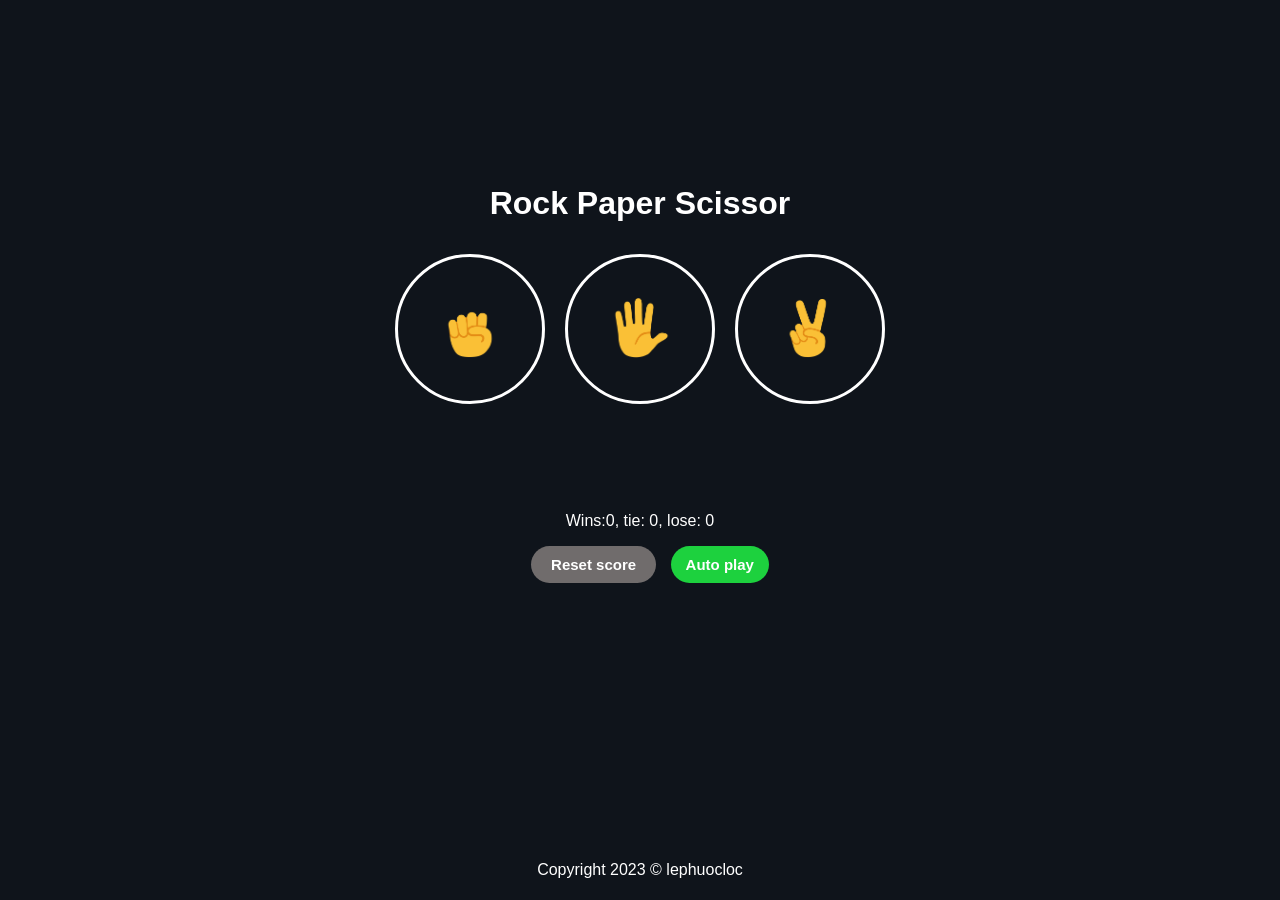
<file: index.html>
<!DOCTYPE html>
<html>
  <head>
    <title>
      Rock Paper Scissor
    </title>
    <meta charset="UTF-8">
    <meta name="viewport" content="width=device-width, initial-scale=1.0">
    <link 
    rel="stylesheet"
    href="./style.css" >
  </head>
  <body>
    <main class="main">
      <p class="title"> Rock Paper Scissor</p>
      <section class="playground">
        <button class="move-button rock-button">
          <img src="images/rock-emoji.png" class="move-image">
        </button>
        <button class="move-button paper-button">
          <img src="images/paper-emoji.png" class="move-image">
        </button>
        <button class="move-button scissors-button">
            <img src="images/scissors-emoji.png" class="move-image">
        </button>
      </section>
      <p class="js-result">
      </p>
      <p class="js-move">
      </p>
      <p class="js-score">
      </p>
      <section class="button">
        <button onclick="
          score.win = 0;
          score.tie = 0;
          score.lose = 0;
          localStorage.removeItem('score');
          announce_score();
          reset();
        " class="reset-button">
          Reset score
        </button >
        
        <button onclick="
          autoPlay();
          " class="auto-button">
          Auto play
        </button>
      </section>
      <p class="copyright">Copyright 2023 &#169 lephuocloc</p>
    </main>
    <script src="./script.js"> </script>

  </body>
</html>
</file>
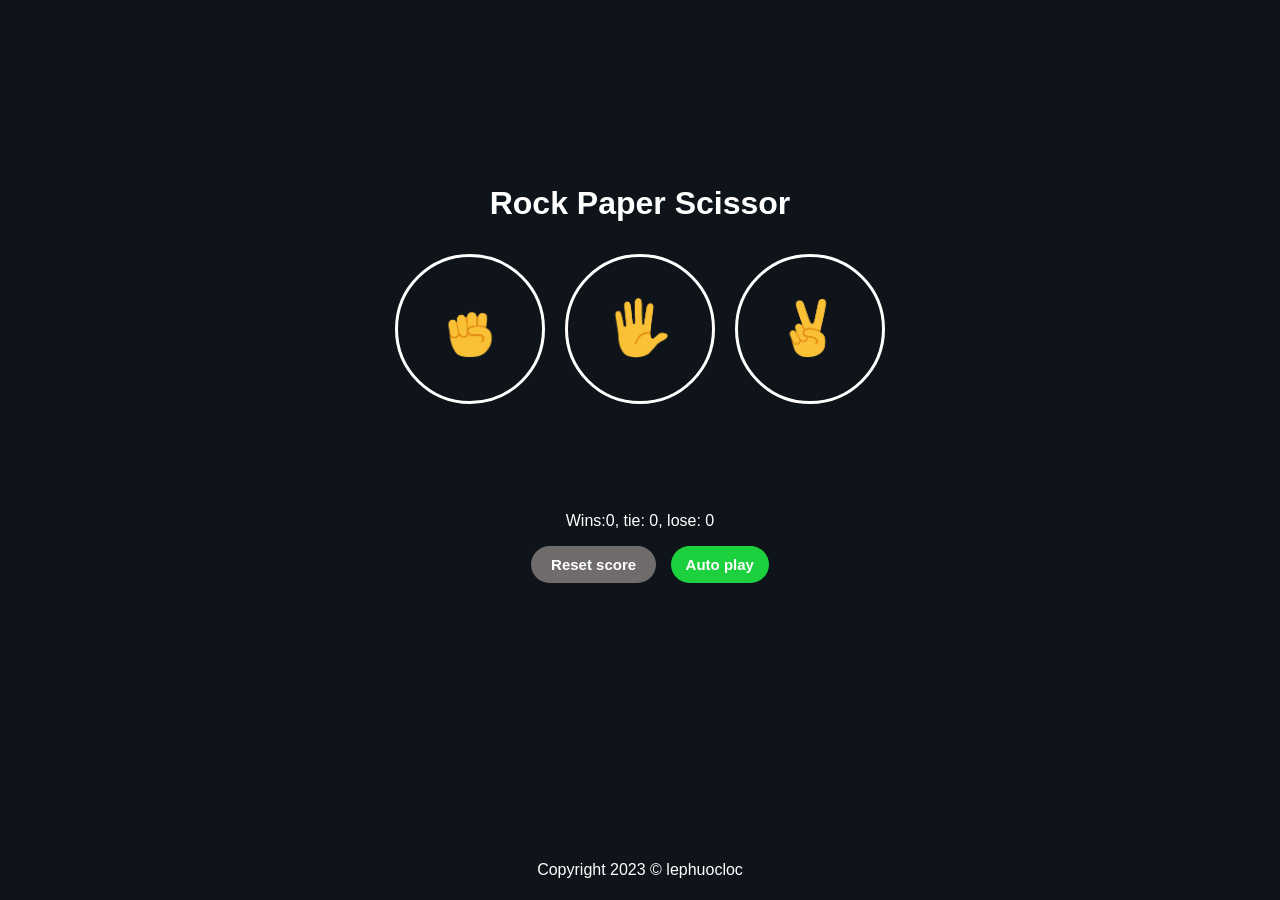
<file: rock-paper-scissors.html>
<!DOCTYPE html>
<html>
  <head>
    <title>
      Rock Paper Scissor
    </title>
    <meta charset="UTF-8">
    <meta name="viewport" content="width=device-width, initial-scale=1.0">
    <link 
    rel="stylesheet"
    href="./rock-paper-scissors.css" >
  </head>
  <body>
    <main class="main">
      <p class="title"> Rock Paper Scissor</p>
      <section class="playground">
        <button class="move-button rock-button">
          <img src="images/rock-emoji.png" class="move-image">
        </button>
        <button class="move-button paper-button">
          <img src="images/paper-emoji.png" class="move-image">
        </button>
        <button class="move-button scissors-button">
            <img src="images/scissors-emoji.png" class="move-image">
        </button>
      </section>
      <p class="js-result">
      </p>
      <p class="js-move">
      </p>
      <p class="js-score">
      </p>
      <section class="button">
        <button onclick="
          score.win = 0;
          score.tie = 0;
          score.lose = 0;
          localStorage.removeItem('score');
          announce_score();
          reset();
        " class="reset-button">
          Reset score
        </button >
        
        <button onclick="
          autoPlay();
          " class="auto-button">
          Auto play
        </button>
      </section>
      <p class="copyright">Copyright 2023 &#169 lephuocloc</p>
    </main>
    <script src="./rock-paper-scissors.js"> </script>

  </body>
</html>
</file>
<file: style.css>
body {
  background-color: rgb(15, 20, 27);
  color: white;
  font-family: Arial;
  display: flex;
  align-items: center;
  justify-content: center;
  min-height: 80vh;
}
.main {
  display: flex;
  flex-direction: column;
  /* justify-content: center; */
  align-items: center;
}
.playground{
  display: grid;
  grid-template-columns: repeat(3, 1fr);
  column-gap: 20px;
}
.title {
  font-size: xx-large;
  font-weight: bold;
}
.move-image {
  height: 60px;
}
.move-button {
  background-color: transparent;
  width: 150px;
  height: 150px;
  border-radius: 100px;
  border: 3px solid white;
  cursor: pointer;
  /* margin-right: 20px; */
}
.move-button:hover {
  opacity: 0.2 ;
}
.reset-button {
  background-color: rgb(112, 108, 108);
  color: white;
  padding: 10px 20px;
  font-size: 15px;
  font-weight: bold;
  border: none;
  border-radius: 50px;
  cursor: pointer;
  margin-right: 10px;
  margin-left: 20px;
}
.reset-button:hover {
  opacity: 0.8;
}
.js-result {
  font-size: 30px;
  font-weight: bold;
}
.auto-button {
  background-color: rgb(29, 209, 62);
  color: white;
  padding: 10px 15px;
  font-size: 15px;
  font-weight: bold;
  border: none;
  border-radius: 50px;
  cursor: pointer;
}
.auto-pressed {
  background-color: rgb(255, 166, 2);
  padding: 10px 20px;
}

/* set copyright */
.copyright{
  position: fixed;
  bottom: 5px;
}

/* mobile responsive */
@media screen and (max-width:650px){
  .playground {
    display: grid;
    grid-template-columns: repeat(2, 1fr);
    column-gap: 20px;
  }
  .scissors-button{
    grid-column: 1/-1;
    justify-self: center;
  }
}
</file>
<file: rock-paper-scissors.css>
body {
  background-color: rgb(15, 20, 27);
  color: white;
  font-family: Arial;
  display: flex;
  align-items: center;
  justify-content: center;
  min-height: 80vh;
}
.main {
  display: flex;
  flex-direction: column;
  /* justify-content: center; */
  align-items: center;
}
.playground{
  display: grid;
  grid-template-columns: repeat(3, 1fr);
  column-gap: 20px;
}
.title {
  font-size: xx-large;
  font-weight: bold;
}
.move-image {
  height: 60px;
}
.move-button {
  background-color: transparent;
  width: 150px;
  height: 150px;
  border-radius: 100px;
  border: 3px solid white;
  cursor: pointer;
  /* margin-right: 20px; */
}
.move-button:hover {
  opacity: 0.2 ;
}
.reset-button {
  background-color: rgb(112, 108, 108);
  color: white;
  padding: 10px 20px;
  font-size: 15px;
  font-weight: bold;
  border: none;
  border-radius: 50px;
  cursor: pointer;
  margin-right: 10px;
  margin-left: 20px;
}
.reset-button:hover {
  opacity: 0.8;
}
.js-result {
  font-size: 30px;
  font-weight: bold;
}
.auto-button {
  background-color: rgb(29, 209, 62);
  color: white;
  padding: 10px 15px;
  font-size: 15px;
  font-weight: bold;
  border: none;
  border-radius: 50px;
  cursor: pointer;
}
.auto-pressed {
  background-color: rgb(255, 166, 2);
  padding: 10px 20px;
}

/* set copyright */
.copyright{
  position: fixed;
  bottom: 5px;
}

/* mobile responsive */
@media screen and (max-width:650px){
  .playground {
    display: grid;
    grid-template-columns: repeat(2, 1fr);
    column-gap: 20px;
  }
  .scissors-button{
    grid-column: 1/-1;
    justify-self: center;
  }
}
</file>
